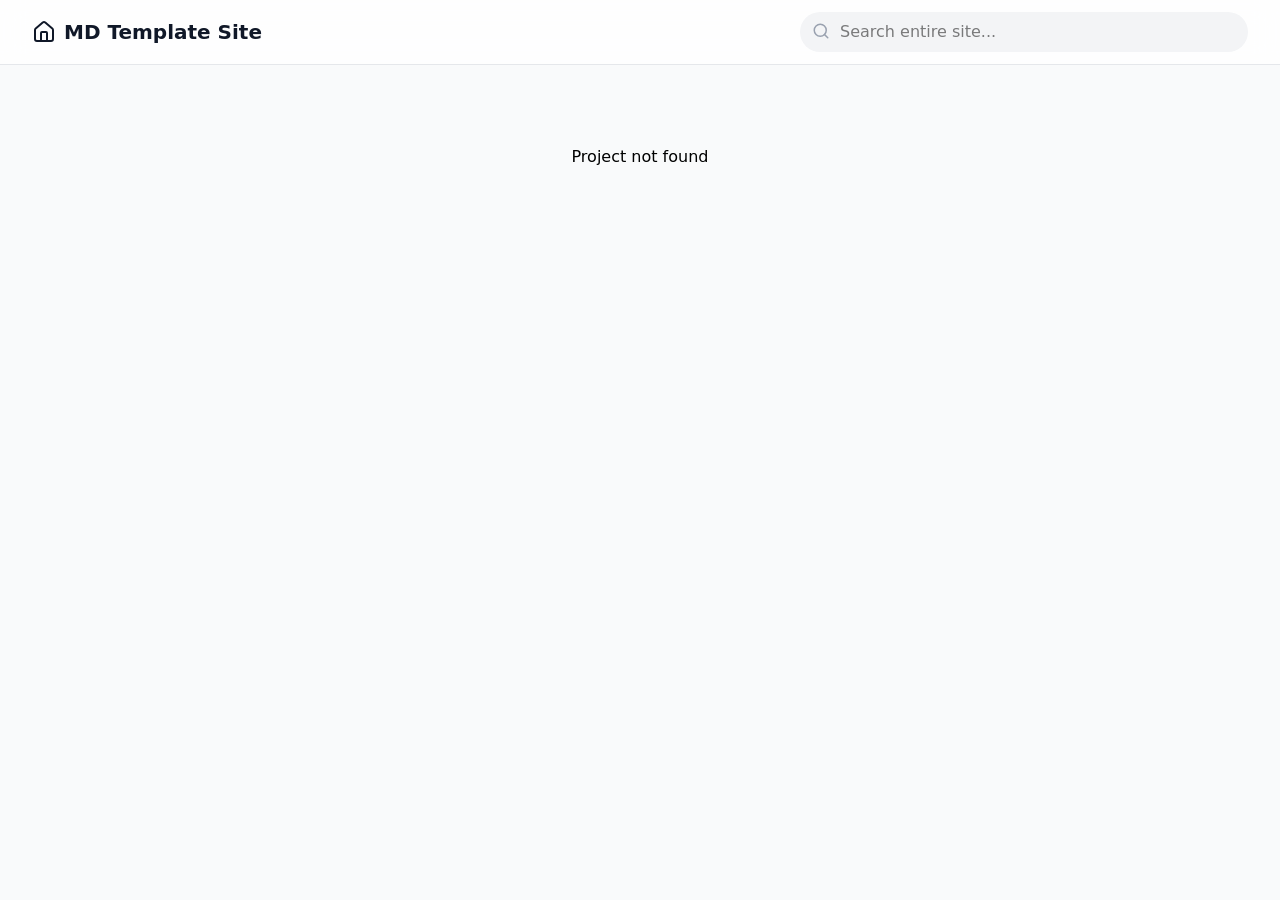
<file: index.html>
<!doctype html>
<html lang="en">
  <head>
    <meta charset="UTF-8" />
    <meta name="viewport" content="width=device-width, initial-scale=1.0" />
    <title>My Google AI Studio App</title>
    <script type="module" crossorigin src="/assets/index-09HoZA4i.js"></script>
    <link rel="stylesheet" crossorigin href="/assets/index-BbiHF1wz.css">
  </head>
  <body>
    <div id="root"></div>
  </body>
</html>
</file>
<file: assets/index-BbiHF1wz.css>
/*! tailwindcss v4.2.2 | MIT License | https://tailwindcss.com */@layer properties{@supports (((-webkit-hyphens:none)) and (not (margin-trim:inline))) or ((-moz-orient:inline) and (not (color:rgb(from red r g b)))){*,:before,:after,::backdrop{--tw-space-y-reverse:0;--tw-border-style:solid;--tw-font-weight:initial;--tw-tracking:initial;--tw-shadow:0 0 #0000;--tw-shadow-color:initial;--tw-shadow-alpha:100%;--tw-inset-shadow:0 0 #0000;--tw-inset-shadow-color:initial;--tw-inset-shadow-alpha:100%;--tw-ring-color:initial;--tw-ring-shadow:0 0 #0000;--tw-inset-ring-color:initial;--tw-inset-ring-shadow:0 0 #0000;--tw-ring-inset:initial;--tw-ring-offset-width:0px;--tw-ring-offset-color:#fff;--tw-ring-offset-shadow:0 0 #0000;--tw-backdrop-blur:initial;--tw-backdrop-brightness:initial;--tw-backdrop-contrast:initial;--tw-backdrop-grayscale:initial;--tw-backdrop-hue-rotate:initial;--tw-backdrop-invert:initial;--tw-backdrop-opacity:initial;--tw-backdrop-saturate:initial;--tw-backdrop-sepia:initial;--tw-leading:initial}}}@layer theme{:root,:host{--font-sans:ui-sans-serif, system-ui, sans-serif, "Apple Color Emoji", "Segoe UI Emoji", "Segoe UI Symbol", "Noto Color Emoji";--font-mono:ui-monospace, SFMono-Regular, Menlo, Monaco, Consolas, "Liberation Mono", "Courier New", monospace;--color-blue-50:oklch(97% .014 254.604);--color-blue-500:oklch(62.3% .214 259.815);--color-blue-600:oklch(54.6% .245 262.881);--color-slate-50:oklch(98.4% .003 247.858);--color-slate-200:oklch(92.9% .013 255.508);--color-slate-400:oklch(70.4% .04 256.788);--color-gray-50:oklch(98.5% .002 247.839);--color-gray-100:oklch(96.7% .003 264.542);--color-gray-200:oklch(92.8% .006 264.531);--color-gray-400:oklch(70.7% .022 261.325);--color-gray-500:oklch(55.1% .027 264.364);--color-gray-600:oklch(44.6% .03 256.802);--color-gray-700:oklch(37.3% .034 259.733);--color-gray-800:oklch(27.8% .033 256.848);--color-gray-900:oklch(21% .034 264.665);--color-white:#fff;--spacing:.25rem;--container-md:28rem;--container-4xl:56rem;--container-5xl:64rem;--container-7xl:80rem;--text-xs:.75rem;--text-xs--line-height:calc(1 / .75);--text-sm:.875rem;--text-sm--line-height:calc(1.25 / .875);--text-lg:1.125rem;--text-lg--line-height:calc(1.75 / 1.125);--text-xl:1.25rem;--text-xl--line-height:calc(1.75 / 1.25);--text-2xl:1.5rem;--text-2xl--line-height:calc(2 / 1.5);--text-3xl:1.875rem;--text-3xl--line-height: 1.2 ;--text-4xl:2.25rem;--text-4xl--line-height:calc(2.5 / 2.25);--font-weight-medium:500;--font-weight-semibold:600;--font-weight-bold:700;--tracking-widest:.1em;--leading-relaxed:1.625;--radius-lg:.5rem;--radius-xl:.75rem;--radius-2xl:1rem;--radius-3xl:1.5rem;--animate-spin:spin 1s linear infinite;--blur-md:12px;--default-transition-duration:.15s;--default-transition-timing-function:cubic-bezier(.4, 0, .2, 1);--default-font-family:var(--font-sans);--default-mono-font-family:var(--font-mono)}}@layer base{*,:after,:before,::backdrop{box-sizing:border-box;border:0 solid;margin:0;padding:0}::file-selector-button{box-sizing:border-box;border:0 solid;margin:0;padding:0}html,:host{-webkit-text-size-adjust:100%;-moz-tab-size:4;tab-size:4;line-height:1.5;font-family:var(--default-font-family,ui-sans-serif, system-ui, sans-serif, "Apple Color Emoji", "Segoe UI Emoji", "Segoe UI Symbol", "Noto Color Emoji");font-feature-settings:var(--default-font-feature-settings,normal);font-variation-settings:var(--default-font-variation-settings,normal);-webkit-tap-highlight-color:transparent}hr{height:0;color:inherit;border-top-width:1px}abbr:where([title]){-webkit-text-decoration:underline dotted;text-decoration:underline dotted}h1,h2,h3,h4,h5,h6{font-size:inherit;font-weight:inherit}a{color:inherit;-webkit-text-decoration:inherit;text-decoration:inherit}b,strong{font-weight:bolder}code,kbd,samp,pre{font-family:var(--default-mono-font-family,ui-monospace, SFMono-Regular, Menlo, Monaco, Consolas, "Liberation Mono", "Courier New", monospace);font-feature-settings:var(--default-mono-font-feature-settings,normal);font-variation-settings:var(--default-mono-font-variation-settings,normal);font-size:1em}small{font-size:80%}sub,sup{vertical-align:baseline;font-size:75%;line-height:0;position:relative}sub{bottom:-.25em}sup{top:-.5em}table{text-indent:0;border-color:inherit;border-collapse:collapse}:-moz-focusring{outline:auto}progress{vertical-align:baseline}summary{display:list-item}ol,ul,menu{list-style:none}img,svg,video,canvas,audio,iframe,embed,object{vertical-align:middle;display:block}img,video{max-width:100%;height:auto}button,input,select,optgroup,textarea{font:inherit;font-feature-settings:inherit;font-variation-settings:inherit;letter-spacing:inherit;color:inherit;opacity:1;background-color:#0000;border-radius:0}::file-selector-button{font:inherit;font-feature-settings:inherit;font-variation-settings:inherit;letter-spacing:inherit;color:inherit;opacity:1;background-color:#0000;border-radius:0}:where(select:is([multiple],[size])) optgroup{font-weight:bolder}:where(select:is([multiple],[size])) optgroup option{padding-inline-start:20px}::file-selector-button{margin-inline-end:4px}::placeholder{opacity:1}@supports (not ((-webkit-appearance:-apple-pay-button))) or (contain-intrinsic-size:1px){::placeholder{color:currentColor}@supports (color:color-mix(in lab,red,red)){::placeholder{color:color-mix(in oklab,currentcolor 50%,transparent)}}}textarea{resize:vertical}::-webkit-search-decoration{-webkit-appearance:none}::-webkit-date-and-time-value{min-height:1lh;text-align:inherit}::-webkit-datetime-edit{display:inline-flex}::-webkit-datetime-edit-fields-wrapper{padding:0}::-webkit-datetime-edit{padding-block:0}::-webkit-datetime-edit-year-field{padding-block:0}::-webkit-datetime-edit-month-field{padding-block:0}::-webkit-datetime-edit-day-field{padding-block:0}::-webkit-datetime-edit-hour-field{padding-block:0}::-webkit-datetime-edit-minute-field{padding-block:0}::-webkit-datetime-edit-second-field{padding-block:0}::-webkit-datetime-edit-millisecond-field{padding-block:0}::-webkit-datetime-edit-meridiem-field{padding-block:0}::-webkit-calendar-picker-indicator{line-height:1}:-moz-ui-invalid{box-shadow:none}button,input:where([type=button],[type=reset],[type=submit]){-webkit-appearance:button;-moz-appearance:button;appearance:button}::file-selector-button{-webkit-appearance:button;-moz-appearance:button;appearance:button}::-webkit-inner-spin-button{height:auto}::-webkit-outer-spin-button{height:auto}[hidden]:where(:not([hidden=until-found])){display:none!important}.prose{--tw-leading:var(--leading-relaxed);line-height:var(--leading-relaxed);color:var(--color-gray-800)}.prose h1{margin-top:calc(var(--spacing) * 8);margin-bottom:calc(var(--spacing) * 4);font-size:var(--text-3xl);line-height:var(--tw-leading,var(--text-3xl--line-height));--tw-font-weight:var(--font-weight-bold);font-weight:var(--font-weight-bold)}.prose h2{margin-top:calc(var(--spacing) * 6);margin-bottom:calc(var(--spacing) * 3);font-size:var(--text-2xl);line-height:var(--tw-leading,var(--text-2xl--line-height));--tw-font-weight:var(--font-weight-semibold);font-weight:var(--font-weight-semibold)}.prose p{margin-bottom:calc(var(--spacing) * 4)}.prose ul{margin-bottom:calc(var(--spacing) * 4);padding-left:calc(var(--spacing) * 6);list-style-type:disc}.prose ol{margin-bottom:calc(var(--spacing) * 4);padding-left:calc(var(--spacing) * 6);list-style-type:decimal}.prose a{color:var(--color-blue-600)}@media(hover:hover){.prose a:hover{text-decoration-line:underline}}.prose code{background-color:var(--color-gray-100);padding-inline:calc(var(--spacing) * 1);font-family:var(--font-mono);font-size:var(--text-sm);line-height:var(--tw-leading,var(--text-sm--line-height));border-radius:.25rem}.prose pre{margin-block:calc(var(--spacing) * 4);border-radius:var(--radius-lg);background-color:var(--color-gray-800);padding:calc(var(--spacing) * 4);color:var(--color-white);overflow-x:auto}}@layer components;@layer utilities{.absolute{position:absolute}.relative{position:relative}.sticky{position:sticky}.top-0{top:calc(var(--spacing) * 0)}.top-2\.5{top:calc(var(--spacing) * 2.5)}.left-3{left:calc(var(--spacing) * 3)}.z-50{z-index:50}.mx-auto{margin-inline:auto}.my-8{margin-block:calc(var(--spacing) * 8)}.my-10{margin-block:calc(var(--spacing) * 10)}.mt-12{margin-top:calc(var(--spacing) * 12)}.mb-2{margin-bottom:calc(var(--spacing) * 2)}.mb-4{margin-bottom:calc(var(--spacing) * 4)}.mb-6{margin-bottom:calc(var(--spacing) * 6)}.mb-8{margin-bottom:calc(var(--spacing) * 8)}.ml-2{margin-left:calc(var(--spacing) * 2)}.ml-4{margin-left:calc(var(--spacing) * 4)}.line-clamp-2{-webkit-line-clamp:2;-webkit-box-orient:vertical;display:-webkit-box;overflow:hidden}.block{display:block}.flex{display:flex}.grid{display:grid}.hidden{display:none}.h-16{height:calc(var(--spacing) * 16)}.min-h-screen{min-height:100vh}.w-full{width:100%}.max-w-4xl{max-width:var(--container-4xl)}.max-w-5xl{max-width:var(--container-5xl)}.max-w-7xl{max-width:var(--container-7xl)}.max-w-md{max-width:var(--container-md)}.flex-1{flex:1}.animate-spin{animation:var(--animate-spin)}.grid-cols-1{grid-template-columns:repeat(1,minmax(0,1fr))}.flex-col{flex-direction:column}.items-center{align-items:center}.justify-between{justify-content:space-between}.justify-center{justify-content:center}.justify-end{justify-content:flex-end}.gap-1{gap:calc(var(--spacing) * 1)}.gap-2{gap:calc(var(--spacing) * 2)}.gap-4{gap:calc(var(--spacing) * 4)}.gap-6{gap:calc(var(--spacing) * 6)}:where(.space-y-4>:not(:last-child)){--tw-space-y-reverse:0;margin-block-start:calc(calc(var(--spacing) * 4) * var(--tw-space-y-reverse));margin-block-end:calc(calc(var(--spacing) * 4) * calc(1 - var(--tw-space-y-reverse)))}:where(.space-y-6>:not(:last-child)){--tw-space-y-reverse:0;margin-block-start:calc(calc(var(--spacing) * 6) * var(--tw-space-y-reverse));margin-block-end:calc(calc(var(--spacing) * 6) * calc(1 - var(--tw-space-y-reverse)))}.rounded-2xl{border-radius:var(--radius-2xl)}.rounded-3xl{border-radius:var(--radius-3xl)}.rounded-full{border-radius:3.40282e38px}.rounded-lg{border-radius:var(--radius-lg)}.rounded-xl{border-radius:var(--radius-xl)}.border{border-style:var(--tw-border-style);border-width:1px}.border-t{border-top-style:var(--tw-border-style);border-top-width:1px}.border-b{border-bottom-style:var(--tw-border-style);border-bottom-width:1px}.border-none{--tw-border-style:none;border-style:none}.border-gray-200{border-color:var(--color-gray-200)}.border-slate-200{border-color:var(--color-slate-200)}.bg-blue-50{background-color:var(--color-blue-50)}.bg-gray-50{background-color:var(--color-gray-50)}.bg-gray-100{background-color:var(--color-gray-100)}.bg-slate-50{background-color:var(--color-slate-50)}.bg-white{background-color:var(--color-white)}.bg-white\/80{background-color:#fffc}@supports (color:color-mix(in lab,red,red)){.bg-white\/80{background-color:color-mix(in oklab,var(--color-white) 80%,transparent)}}.p-3{padding:calc(var(--spacing) * 3)}.p-4{padding:calc(var(--spacing) * 4)}.p-6{padding:calc(var(--spacing) * 6)}.p-8{padding:calc(var(--spacing) * 8)}.p-10{padding:calc(var(--spacing) * 10)}.p-20{padding:calc(var(--spacing) * 20)}.px-4{padding-inline:calc(var(--spacing) * 4)}.px-8{padding-inline:calc(var(--spacing) * 8)}.py-2{padding-block:calc(var(--spacing) * 2)}.py-8{padding-block:calc(var(--spacing) * 8)}.py-12{padding-block:calc(var(--spacing) * 12)}.pt-4{padding-top:calc(var(--spacing) * 4)}.pr-4{padding-right:calc(var(--spacing) * 4)}.pb-4{padding-bottom:calc(var(--spacing) * 4)}.pl-10{padding-left:calc(var(--spacing) * 10)}.text-center{text-align:center}.font-sans{font-family:var(--font-sans)}.text-3xl{font-size:var(--text-3xl);line-height:var(--tw-leading,var(--text-3xl--line-height))}.text-4xl{font-size:var(--text-4xl);line-height:var(--tw-leading,var(--text-4xl--line-height))}.text-lg{font-size:var(--text-lg);line-height:var(--tw-leading,var(--text-lg--line-height))}.text-sm{font-size:var(--text-sm);line-height:var(--tw-leading,var(--text-sm--line-height))}.text-xl{font-size:var(--text-xl);line-height:var(--tw-leading,var(--text-xl--line-height))}.text-xs{font-size:var(--text-xs);line-height:var(--tw-leading,var(--text-xs--line-height))}.font-bold{--tw-font-weight:var(--font-weight-bold);font-weight:var(--font-weight-bold)}.font-medium{--tw-font-weight:var(--font-weight-medium);font-weight:var(--font-weight-medium)}.font-semibold{--tw-font-weight:var(--font-weight-semibold);font-weight:var(--font-weight-semibold)}.tracking-widest{--tw-tracking:var(--tracking-widest);letter-spacing:var(--tracking-widest)}.text-blue-600{color:var(--color-blue-600)}.text-gray-400{color:var(--color-gray-400)}.text-gray-500{color:var(--color-gray-500)}.text-gray-600{color:var(--color-gray-600)}.text-gray-700{color:var(--color-gray-700)}.text-gray-800{color:var(--color-gray-800)}.text-gray-900{color:var(--color-gray-900)}.text-slate-400{color:var(--color-slate-400)}.uppercase{text-transform:uppercase}.italic{font-style:italic}.shadow-lg{--tw-shadow:0 10px 15px -3px var(--tw-shadow-color,#0000001a), 0 4px 6px -4px var(--tw-shadow-color,#0000001a);box-shadow:var(--tw-inset-shadow),var(--tw-inset-ring-shadow),var(--tw-ring-offset-shadow),var(--tw-ring-shadow),var(--tw-shadow)}.shadow-sm{--tw-shadow:0 1px 3px 0 var(--tw-shadow-color,#0000001a), 0 1px 2px -1px var(--tw-shadow-color,#0000001a);box-shadow:var(--tw-inset-shadow),var(--tw-inset-ring-shadow),var(--tw-ring-offset-shadow),var(--tw-ring-shadow),var(--tw-shadow)}.backdrop-blur-md{--tw-backdrop-blur:blur(var(--blur-md));-webkit-backdrop-filter:var(--tw-backdrop-blur,) var(--tw-backdrop-brightness,) var(--tw-backdrop-contrast,) var(--tw-backdrop-grayscale,) var(--tw-backdrop-hue-rotate,) var(--tw-backdrop-invert,) var(--tw-backdrop-opacity,) var(--tw-backdrop-saturate,) var(--tw-backdrop-sepia,);backdrop-filter:var(--tw-backdrop-blur,) var(--tw-backdrop-brightness,) var(--tw-backdrop-contrast,) var(--tw-backdrop-grayscale,) var(--tw-backdrop-hue-rotate,) var(--tw-backdrop-invert,) var(--tw-backdrop-opacity,) var(--tw-backdrop-saturate,) var(--tw-backdrop-sepia,)}.transition-all{transition-property:all;transition-timing-function:var(--tw-ease,var(--default-transition-timing-function));transition-duration:var(--tw-duration,var(--default-transition-duration))}.transition-colors{transition-property:color,background-color,border-color,outline-color,text-decoration-color,fill,stroke,--tw-gradient-from,--tw-gradient-via,--tw-gradient-to;transition-timing-function:var(--tw-ease,var(--default-transition-timing-function));transition-duration:var(--tw-duration,var(--default-transition-duration))}@media(hover:hover){.group-hover\:bg-blue-600:is(:where(.group):hover *){background-color:var(--color-blue-600)}.group-hover\:text-white:is(:where(.group):hover *){color:var(--color-white)}.hover\:border-blue-500:hover{border-color:var(--color-blue-500)}.hover\:bg-blue-50\/30:hover{background-color:#eff6ff4d}@supports (color:color-mix(in lab,red,red)){.hover\:bg-blue-50\/30:hover{background-color:color-mix(in oklab,var(--color-blue-50) 30%,transparent)}}.hover\:text-blue-600:hover{color:var(--color-blue-600)}.hover\:underline:hover{text-decoration-line:underline}.hover\:shadow-md:hover{--tw-shadow:0 4px 6px -1px var(--tw-shadow-color,#0000001a), 0 2px 4px -2px var(--tw-shadow-color,#0000001a);box-shadow:var(--tw-inset-shadow),var(--tw-inset-ring-shadow),var(--tw-ring-offset-shadow),var(--tw-ring-shadow),var(--tw-shadow)}}.focus\:bg-white:focus{background-color:var(--color-white)}.focus\:ring-2:focus{--tw-ring-shadow:var(--tw-ring-inset,) 0 0 0 calc(2px + var(--tw-ring-offset-width)) var(--tw-ring-color,currentcolor);box-shadow:var(--tw-inset-shadow),var(--tw-inset-ring-shadow),var(--tw-ring-offset-shadow),var(--tw-ring-shadow),var(--tw-shadow)}.focus\:ring-blue-500:focus{--tw-ring-color:var(--color-blue-500)}@media(min-width:40rem){.sm\:inline{display:inline}.sm\:grid-cols-2{grid-template-columns:repeat(2,minmax(0,1fr))}.sm\:px-6{padding-inline:calc(var(--spacing) * 6)}}@media(min-width:64rem){.lg\:grid-cols-3{grid-template-columns:repeat(3,minmax(0,1fr))}.lg\:px-8{padding-inline:calc(var(--spacing) * 8)}}}@property --tw-space-y-reverse{syntax:"*";inherits:false;initial-value:0}@property --tw-border-style{syntax:"*";inherits:false;initial-value:solid}@property --tw-font-weight{syntax:"*";inherits:false}@property --tw-tracking{syntax:"*";inherits:false}@property --tw-shadow{syntax:"*";inherits:false;initial-value:0 0 #0000}@property --tw-shadow-color{syntax:"*";inherits:false}@property --tw-shadow-alpha{syntax:"<percentage>";inherits:false;initial-value:100%}@property --tw-inset-shadow{syntax:"*";inherits:false;initial-value:0 0 #0000}@property --tw-inset-shadow-color{syntax:"*";inherits:false}@property --tw-inset-shadow-alpha{syntax:"<percentage>";inherits:false;initial-value:100%}@property --tw-ring-color{syntax:"*";inherits:false}@property --tw-ring-shadow{syntax:"*";inherits:false;initial-value:0 0 #0000}@property --tw-inset-ring-color{syntax:"*";inherits:false}@property --tw-inset-ring-shadow{syntax:"*";inherits:false;initial-value:0 0 #0000}@property --tw-ring-inset{syntax:"*";inherits:false}@property --tw-ring-offset-width{syntax:"<length>";inherits:false;initial-value:0}@property --tw-ring-offset-color{syntax:"*";inherits:false;initial-value:#fff}@property --tw-ring-offset-shadow{syntax:"*";inherits:false;initial-value:0 0 #0000}@property --tw-backdrop-blur{syntax:"*";inherits:false}@property --tw-backdrop-brightness{syntax:"*";inherits:false}@property --tw-backdrop-contrast{syntax:"*";inherits:false}@property --tw-backdrop-grayscale{syntax:"*";inherits:false}@property --tw-backdrop-hue-rotate{syntax:"*";inherits:false}@property --tw-backdrop-invert{syntax:"*";inherits:false}@property --tw-backdrop-opacity{syntax:"*";inherits:false}@property --tw-backdrop-saturate{syntax:"*";inherits:false}@property --tw-backdrop-sepia{syntax:"*";inherits:false}@property --tw-leading{syntax:"*";inherits:false}@keyframes spin{to{transform:rotate(360deg)}}
</file>
